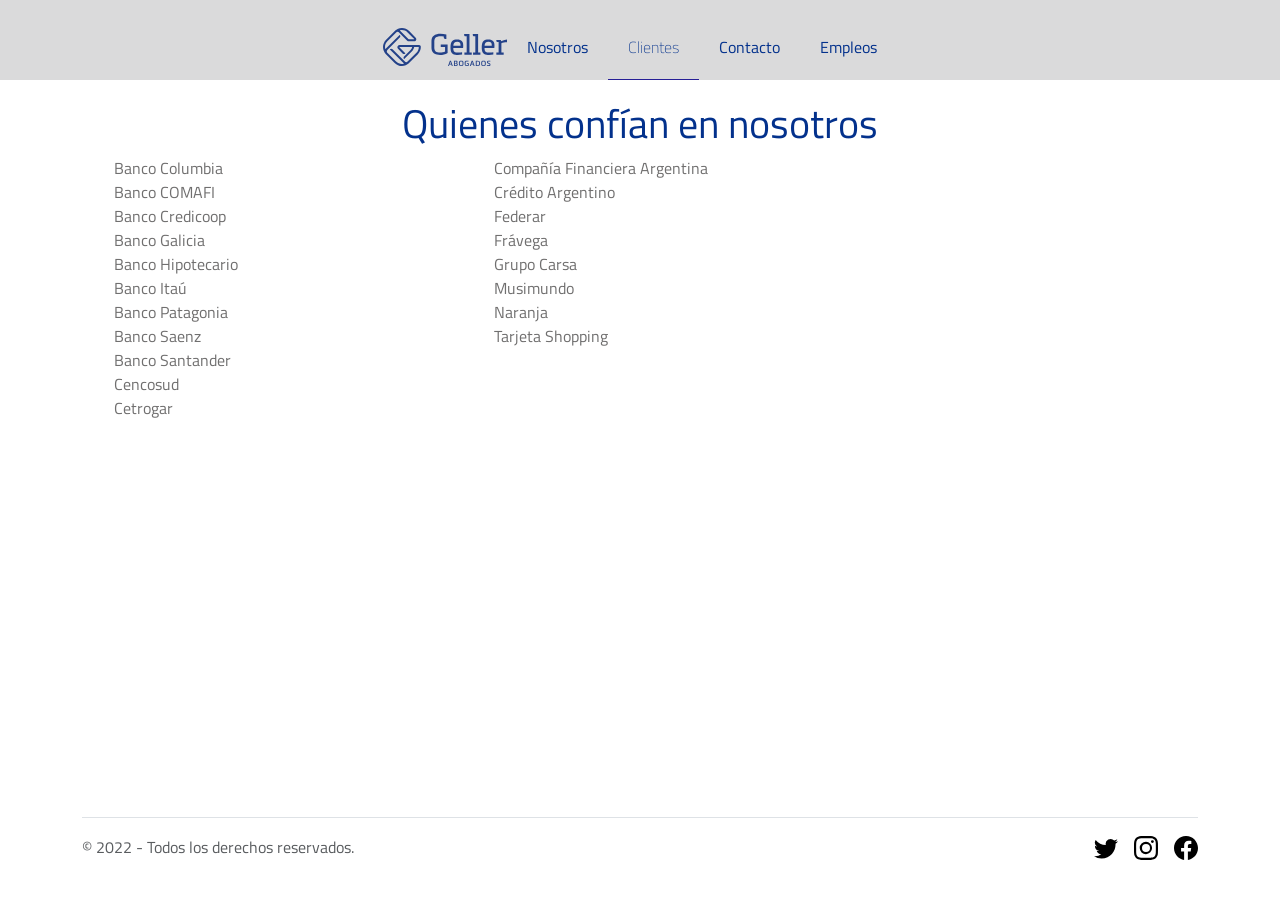
<file: pages/clientes.html>
<!DOCTYPE html>
<html lang="es">

<head>
  <meta charset="UTF-8">
  <meta http-equiv="X-UA-Compatible" content="IE=edge">
  <meta name="viewport" content="width=device-width, initial-scale=1.0">
  <meta name="description" content="Nuestros clientes">
  <meta name="keywords" content="empresas, clientes">

  <link rel="stylesheet" href="../css/main.css">
  <link rel="icon" type="image/png" href="../images/escala-de-justicia.png" sizes="64x64">
  <link rel="preconnect" href="https://fonts.googleapis.com">
  <link rel="preconnect" href="https://fonts.gstatic.com" crossorigin>
  <link
    href="https://fonts.googleapis.com/css2?family=Montserrat:ital,wght@0,100;0,400;0,500;1,100;1,200&family=Titillium+Web:ital,wght@0,200;0,400;0,600;0,700;1,200&display=swap"
    rel="stylesheet">
  <link href="https://cdn.jsdelivr.net/npm/bootstrap@5.1.3/dist/css/bootstrap.min.css" rel="stylesheet"
    integrity="sha384-1BmE4kWBq78iYhFldvKuhfTAU6auU8tT94WrHftjDbrCEXSU1oBoqyl2QvZ6jIW3" crossorigin="anonymous">

  <title>Clientes</title>
</head>

<body>

  <nav class="navbar">
      <ul class="navbar__links">
        <a href="../index.html"> <img class="navbarlogo" src="../images/logo-b.svg" alt="navbarlogo"></a>
      <li class="navbar__item">
        <a class="navbar__link" href="nosotros.html">Nosotros</a>
      </li>
      <li class="navbar__item">
        <a class="navbar__link navbar__link--active" href="clientes.html">Clientes</a>
      </li>
      <li class="navbar__item">
        <a class="navbar__link" href="contacto.html">Contacto</a>
      </li>
      <li class="navbar__item">
        <a class="navbar__link" href="empleos.html">Empleos</a>
    </ul>
  </nav>
<main class="container">

  <h1 class="header_tit "> Quienes confían en nosotros</h1>
<div class="row">
  <div class="col-lg-4 col-md-6 col-sm-12">
  <ul class="clientlist">
    <li class="listitem">Banco Columbia</li>
    <li class="listitem">Banco COMAFI</li> 
    <li class="listitem">Banco Credicoop</li> 
    <li class="listitem">Banco Galicia</li> 
    <li class="listitem">Banco Hipotecario</li> 
    <li class="listitem">Banco Itaú</li>
    <li class="listitem">Banco Patagonia</li> 
    <li class="listitem">Banco Saenz</li> 
    <li class="listitem">Banco Santander</li> 
    <li class="listitem">Cencosud</li> 
    <li class="listitem">Cetrogar</li> 
    </ul>
  </div>
  <div class="col-lg-4 col-md-6 col-sm-12">
    <ul class="clientlist">
    <li class="listitem">Compañía Financiera Argentina</li> 
    <li class="listitem">Crédito Argentino</li>
    <li class="listitem">Federar</li> 
    <li class="listitem">Frávega</li> 
    <li class="listitem">Grupo Carsa</li> 
    <li class="listitem">Musimundo</li> 
    <li class="listitem">Naranja</li> 
    <li class="listitem">Tarjeta Shopping</li> 
  </ul>
</div>
</div>
</main>
    <!--footer-->
    <div class="container fixed-bottom">
      <div> <svg xmlns="http://www.w3.org/2000/svg" style="display: none;">
              <symbol id="bootstrap" viewBox="0 0 118 94">
                  <title>Bootstrap</title>
                  <path fill-rule="evenodd" clip-rule="evenodd"
                      d="M24.509 0c-6.733 0-11.715 5.893-11.492 12.284.214 6.14-.064 14.092-2.066 20.577C8.943 39.365 5.547 43.485 0 44.014v5.972c5.547.529 8.943 4.649 10.951 11.153 2.002 6.485 2.28 14.437 2.066 20.577C12.794 88.106 17.776 94 24.51 94H93.5c6.733 0 11.714-5.893 11.491-12.284-.214-6.14.064-14.092 2.066-20.577 2.009-6.504 5.396-10.624 10.943-11.153v-5.972c-5.547-.529-8.934-4.649-10.943-11.153-2.002-6.484-2.28-14.437-2.066-20.577C105.214 5.894 100.233 0 93.5 0H24.508zM80 57.863C80 66.663 73.436 72 62.543 72H44a2 2 0 01-2-2V24a2 2 0 012-2h18.437c9.083 0 15.044 4.92 15.044 12.474 0 5.302-4.01 10.049-9.119 10.88v.277C75.317 46.394 80 51.21 80 57.863zM60.521 28.34H49.948v14.934h8.905c6.884 0 10.68-2.772 10.68-7.727 0-4.643-3.264-7.207-9.012-7.207zM49.948 49.2v16.458H60.91c7.167 0 10.964-2.876 10.964-8.281 0-5.406-3.903-8.178-11.425-8.178H49.948z">
                  </path>
              </symbol>
              <symbol id="facebook" viewBox="0 0 16 16">
                  <path
                      d="M16 8.049c0-4.446-3.582-8.05-8-8.05C3.58 0-.002 3.603-.002 8.05c0 4.017 2.926 7.347 6.75 7.951v-5.625h-2.03V8.05H6.75V6.275c0-2.017 1.195-3.131 3.022-3.131.876 0 1.791.157 1.791.157v1.98h-1.009c-.993 0-1.303.621-1.303 1.258v1.51h2.218l-.354 2.326H9.25V16c3.824-.604 6.75-3.934 6.75-7.951z" />
              </symbol>
              <symbol id="instagram" viewBox="0 0 16 16">
                  <path
                      d="M8 0C5.829 0 5.556.01 4.703.048 3.85.088 3.269.222 2.76.42a3.917 3.917 0 0 0-1.417.923A3.927 3.927 0 0 0 .42 2.76C.222 3.268.087 3.85.048 4.7.01 5.555 0 5.827 0 8.001c0 2.172.01 2.444.048 3.297.04.852.174 1.433.372 1.942.205.526.478.972.923 1.417.444.445.89.719 1.416.923.51.198 1.09.333 1.942.372C5.555 15.99 5.827 16 8 16s2.444-.01 3.298-.048c.851-.04 1.434-.174 1.943-.372a3.916 3.916 0 0 0 1.416-.923c.445-.445.718-.891.923-1.417.197-.509.332-1.09.372-1.942C15.99 10.445 16 10.173 16 8s-.01-2.445-.048-3.299c-.04-.851-.175-1.433-.372-1.941a3.926 3.926 0 0 0-.923-1.417A3.911 3.911 0 0 0 13.24.42c-.51-.198-1.092-.333-1.943-.372C10.443.01 10.172 0 7.998 0h.003zm-.717 1.442h.718c2.136 0 2.389.007 3.232.046.78.035 1.204.166 1.486.275.373.145.64.319.92.599.28.28.453.546.598.92.11.281.24.705.275 1.485.039.843.047 1.096.047 3.231s-.008 2.389-.047 3.232c-.035.78-.166 1.203-.275 1.485a2.47 2.47 0 0 1-.599.919c-.28.28-.546.453-.92.598-.28.11-.704.24-1.485.276-.843.038-1.096.047-3.232.047s-2.39-.009-3.233-.047c-.78-.036-1.203-.166-1.485-.276a2.478 2.478 0 0 1-.92-.598 2.48 2.48 0 0 1-.6-.92c-.109-.281-.24-.705-.275-1.485-.038-.843-.046-1.096-.046-3.233 0-2.136.008-2.388.046-3.231.036-.78.166-1.204.276-1.486.145-.373.319-.64.599-.92.28-.28.546-.453.92-.598.282-.11.705-.24 1.485-.276.738-.034 1.024-.044 2.515-.045v.002zm4.988 1.328a.96.96 0 1 0 0 1.92.96.96 0 0 0 0-1.92zm-4.27 1.122a4.109 4.109 0 1 0 0 8.217 4.109 4.109 0 0 0 0-8.217zm0 1.441a2.667 2.667 0 1 1 0 5.334 2.667 2.667 0 0 1 0-5.334z" />
              </symbol>
              <symbol id="twitter" viewBox="0 0 16 16">
                  <path
                      d="M5.026 15c6.038 0 9.341-5.003 9.341-9.334 0-.14 0-.282-.006-.422A6.685 6.685 0 0 0 16 3.542a6.658 6.658 0 0 1-1.889.518 3.301 3.301 0 0 0 1.447-1.817 6.533 6.533 0 0 1-2.087.793A3.286 3.286 0 0 0 7.875 6.03a9.325 9.325 0 0 1-6.767-3.429 3.289 3.289 0 0 0 1.018 4.382A3.323 3.323 0 0 1 .64 6.575v.045a3.288 3.288 0 0 0 2.632 3.218 3.203 3.203 0 0 1-.865.115 3.23 3.23 0 0 1-.614-.057 3.283 3.283 0 0 0 3.067 2.277A6.588 6.588 0 0 1 .78 13.58a6.32 6.32 0 0 1-.78-.045A9.344 9.344 0 0 0 5.026 15z" />
              </symbol>
          </svg>
      </div>
      <footer class="d-flex flex-wrap justify-content-between align-items-center py-3 my-4 border-top">
          <div class="col-md-4 d-flex align-items-center">

              </a>
              <span class="text-muted">&copy; 2022 - Todos los derechos reservados.</span>
          </div>

          <ul class="nav col-md-4 justify-content-end list-unstyled d-flex">
              <li class="ms-3"><a class="text-muted" href="#"><svg class="bi" width="24" height="24">
                          <use xlink:href="#twitter" />
                      </svg></a></li>
              <li class="ms-3"><a class="text-muted" href="#"><svg class="bi" width="24" height="24">
                          <use xlink:href="#instagram" />
                      </svg></a></li>
              <li class="ms-3"><a class="text-muted" href="#"><svg class="bi" width="24" height="24">
                          <use xlink:href="#facebook" />
                      </svg></a></li>
          </ul>
      </footer>
  </div>
  <script src="https://cdn.jsdelivr.net/npm/bootstrap@5.1.3/dist/js/bootstrap.bundle.min.js"
      integrity="sha384-ka7Sk0Gln4gmtz2MlQnikT1wXgYsOg+OMhuP+IlRH9sENBO0LRn5q+8nbTov4+1p"
      crossorigin="anonymous"></script>
</body>

</html>
</file>
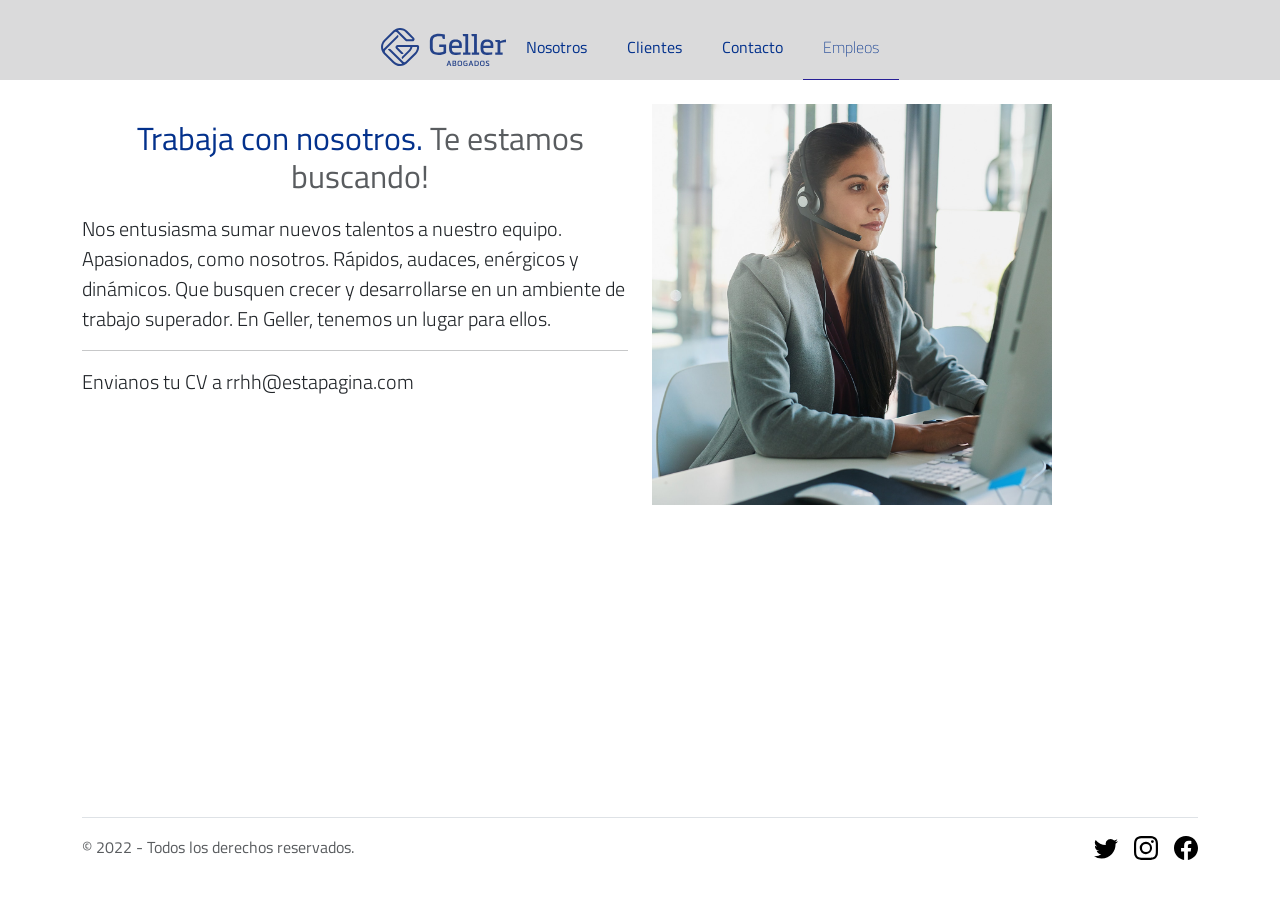
<file: pages/empleos.html>
<!DOCTYPE html>
<html lang="es">

<head>
  <meta charset="UTF-8">
  <meta http-equiv="X-UA-Compatible" content="IE=edge">
  <meta name="viewport" content="width=device-width, initial-scale=1.0">
  <meta name="description" content="Trabaja con nosotros">
  <meta name="keywords" content="trabajo, empleo, oportunidad, cobranza, gestor telefonico, recursos humanos, RRHH">

  <link rel="stylesheet" href="../css/main.css">
  <link rel="icon" type="image/png" href="../images/escala-de-justicia.png" sizes="64x64">
  <link href="https://cdn.jsdelivr.net/npm/bootstrap@5.1.3/dist/css/bootstrap.min.css" rel="stylesheet"
    integrity="sha384-1BmE4kWBq78iYhFldvKuhfTAU6auU8tT94WrHftjDbrCEXSU1oBoqyl2QvZ6jIW3" crossorigin="anonymous">
  <title>Empleos</title>
</head>

<body>

  <nav class="navbar">
    <ul class="navbar__links">
      <a href="../index.html"> <img class="navbarlogo" src="../images/logo-b.svg" alt="navbarlogo"></a>
      <li class="navbar__item">
        <a class="navbar__link" href="nosotros.html">Nosotros</a>
      </li>
      <li class="navbar__item">
        <a class="navbar__link" href="clientes.html">Clientes</a>
      </li>
      <li class="navbar__item">
        <a class="navbar__link" href="contacto.html">Contacto</a>
      </li>
      <li class="navbar__item">
        <a class="navbar__link navbar__link--active" href="empleos.html">Empleos</a>
    </ul>

  </nav>
  <main>
    <br>
    <section class="container">
      <div class="row featurette">
        <div class="col-lg-6 col-md-12 col-sm-12">
          <h2 class="row-titulo"> Trabaja con nosotros. <span class="text-muted"> Te estamos buscando!</span></h2>
          <p class="lead">
            Nos entusiasma sumar nuevos talentos a nuestro equipo. Apasionados, como nosotros. Rápidos, audaces,
            enérgicos y
            dinámicos. Que busquen crecer y desarrollarse
            en un ambiente de trabajo superador.
            En Geller, tenemos un lugar para ellos.
          </p>
          <hr>
          <p class="lead">Envianos tu CV a rrhh@estapagina.com </p>

        </div>
        <div class="col-lg-6 col-md-12 col-sm-12">
          <img class="bd-placeholder-img bd-placeholder-img-lg featurette-image img-fluid mx-auto"
            src="../images/min-val.jpg" width="400" height="400" img class="bd-placeholder-img rounded-circle">
        </div>
      </div>
    </section>
  </main>
  <!--footer-->
  <div class="container fixed-bottom">
    <div> <svg xmlns="http://www.w3.org/2000/svg" style="display: none;">
        <symbol id="bootstrap" viewBox="0 0 118 94">
          <title>Bootstrap</title>
          <path fill-rule="evenodd" clip-rule="evenodd"
            d="M24.509 0c-6.733 0-11.715 5.893-11.492 12.284.214 6.14-.064 14.092-2.066 20.577C8.943 39.365 5.547 43.485 0 44.014v5.972c5.547.529 8.943 4.649 10.951 11.153 2.002 6.485 2.28 14.437 2.066 20.577C12.794 88.106 17.776 94 24.51 94H93.5c6.733 0 11.714-5.893 11.491-12.284-.214-6.14.064-14.092 2.066-20.577 2.009-6.504 5.396-10.624 10.943-11.153v-5.972c-5.547-.529-8.934-4.649-10.943-11.153-2.002-6.484-2.28-14.437-2.066-20.577C105.214 5.894 100.233 0 93.5 0H24.508zM80 57.863C80 66.663 73.436 72 62.543 72H44a2 2 0 01-2-2V24a2 2 0 012-2h18.437c9.083 0 15.044 4.92 15.044 12.474 0 5.302-4.01 10.049-9.119 10.88v.277C75.317 46.394 80 51.21 80 57.863zM60.521 28.34H49.948v14.934h8.905c6.884 0 10.68-2.772 10.68-7.727 0-4.643-3.264-7.207-9.012-7.207zM49.948 49.2v16.458H60.91c7.167 0 10.964-2.876 10.964-8.281 0-5.406-3.903-8.178-11.425-8.178H49.948z">
          </path>
        </symbol>
        <symbol id="facebook" viewBox="0 0 16 16">
          <path
            d="M16 8.049c0-4.446-3.582-8.05-8-8.05C3.58 0-.002 3.603-.002 8.05c0 4.017 2.926 7.347 6.75 7.951v-5.625h-2.03V8.05H6.75V6.275c0-2.017 1.195-3.131 3.022-3.131.876 0 1.791.157 1.791.157v1.98h-1.009c-.993 0-1.303.621-1.303 1.258v1.51h2.218l-.354 2.326H9.25V16c3.824-.604 6.75-3.934 6.75-7.951z" />
        </symbol>
        <symbol id="instagram" viewBox="0 0 16 16">
          <path
            d="M8 0C5.829 0 5.556.01 4.703.048 3.85.088 3.269.222 2.76.42a3.917 3.917 0 0 0-1.417.923A3.927 3.927 0 0 0 .42 2.76C.222 3.268.087 3.85.048 4.7.01 5.555 0 5.827 0 8.001c0 2.172.01 2.444.048 3.297.04.852.174 1.433.372 1.942.205.526.478.972.923 1.417.444.445.89.719 1.416.923.51.198 1.09.333 1.942.372C5.555 15.99 5.827 16 8 16s2.444-.01 3.298-.048c.851-.04 1.434-.174 1.943-.372a3.916 3.916 0 0 0 1.416-.923c.445-.445.718-.891.923-1.417.197-.509.332-1.09.372-1.942C15.99 10.445 16 10.173 16 8s-.01-2.445-.048-3.299c-.04-.851-.175-1.433-.372-1.941a3.926 3.926 0 0 0-.923-1.417A3.911 3.911 0 0 0 13.24.42c-.51-.198-1.092-.333-1.943-.372C10.443.01 10.172 0 7.998 0h.003zm-.717 1.442h.718c2.136 0 2.389.007 3.232.046.78.035 1.204.166 1.486.275.373.145.64.319.92.599.28.28.453.546.598.92.11.281.24.705.275 1.485.039.843.047 1.096.047 3.231s-.008 2.389-.047 3.232c-.035.78-.166 1.203-.275 1.485a2.47 2.47 0 0 1-.599.919c-.28.28-.546.453-.92.598-.28.11-.704.24-1.485.276-.843.038-1.096.047-3.232.047s-2.39-.009-3.233-.047c-.78-.036-1.203-.166-1.485-.276a2.478 2.478 0 0 1-.92-.598 2.48 2.48 0 0 1-.6-.92c-.109-.281-.24-.705-.275-1.485-.038-.843-.046-1.096-.046-3.233 0-2.136.008-2.388.046-3.231.036-.78.166-1.204.276-1.486.145-.373.319-.64.599-.92.28-.28.546-.453.92-.598.282-.11.705-.24 1.485-.276.738-.034 1.024-.044 2.515-.045v.002zm4.988 1.328a.96.96 0 1 0 0 1.92.96.96 0 0 0 0-1.92zm-4.27 1.122a4.109 4.109 0 1 0 0 8.217 4.109 4.109 0 0 0 0-8.217zm0 1.441a2.667 2.667 0 1 1 0 5.334 2.667 2.667 0 0 1 0-5.334z" />
        </symbol>
        <symbol id="twitter" viewBox="0 0 16 16">
          <path
            d="M5.026 15c6.038 0 9.341-5.003 9.341-9.334 0-.14 0-.282-.006-.422A6.685 6.685 0 0 0 16 3.542a6.658 6.658 0 0 1-1.889.518 3.301 3.301 0 0 0 1.447-1.817 6.533 6.533 0 0 1-2.087.793A3.286 3.286 0 0 0 7.875 6.03a9.325 9.325 0 0 1-6.767-3.429 3.289 3.289 0 0 0 1.018 4.382A3.323 3.323 0 0 1 .64 6.575v.045a3.288 3.288 0 0 0 2.632 3.218 3.203 3.203 0 0 1-.865.115 3.23 3.23 0 0 1-.614-.057 3.283 3.283 0 0 0 3.067 2.277A6.588 6.588 0 0 1 .78 13.58a6.32 6.32 0 0 1-.78-.045A9.344 9.344 0 0 0 5.026 15z" />
        </symbol>
      </svg>
    </div>
    <footer class="d-flex flex-wrap justify-content-between align-items-center py-3 my-4 border-top">
      <div class="col-md-4 d-flex align-items-center">

        </a>
        <span class="text-muted">&copy; 2022 - Todos los derechos reservados.</span>
      </div>

      <ul class="nav col-md-4 justify-content-end list-unstyled d-flex">
        <li class="ms-3"><a class="text-muted" href="#"><svg class="bi" width="24" height="24">
              <use xlink:href="#twitter" />
            </svg></a></li>
        <li class="ms-3"><a class="text-muted" href="#"><svg class="bi" width="24" height="24">
              <use xlink:href="#instagram" />
            </svg></a></li>
        <li class="ms-3"><a class="text-muted" href="#"><svg class="bi" width="24" height="24">
              <use xlink:href="#facebook" />
            </svg></a></li>
      </ul>
    </footer>
  </div>
  <script src="https://cdn.jsdelivr.net/npm/bootstrap@5.1.3/dist/js/bootstrap.bundle.min.js"
    integrity="sha384-ka7Sk0Gln4gmtz2MlQnikT1wXgYsOg+OMhuP+IlRH9sENBO0LRn5q+8nbTov4+1p"
    crossorigin="anonymous"></script>
</body>

</html>
</file>
<file: css/main.css>
@import url("https://fonts.googleapis.com/css2?family=Montserrat:ital,wght@0,100;0,400;0,500;1,100;1,200&family=Titillium+Web:ital,wght@0,200;0,400;0,600;0,700;1,200&display=swap");
* {
  margin: 0px;
  padding: 0;
  box-sizing: border-box; }

body {
  font-family: 'Titillium Web', sans-serif !important; }

.extlink {
  height: 315px;
  width: 550px; }

.navbar {
  display: flex;
  position: sticky;
  background-color: #7f7f8149;
  top: 0;
  height: 80px; }

.navbarlogo {
  height: 38px;
  width: auto; }
  .navbarlogo:hover {
    transition: 0.5s;
    transform: scale(1.05);
    filter: grayscale(50%); }

.navbar__links {
  display: flex;
  justify-content: center;
  align-items: center;
  width: 100%;
  list-style: none;
  padding: 20px; }
  .navbar__links .navbar__link {
    color: #03318C;
    text-decoration: none;
    padding: 20px; }
  .navbar__links .navbar__link--active {
    border-bottom: 1.5px solid #271f96;
    font-weight: lighter; }

@media screen and (max-width: 768px) {
  .navbar__links {
    display: flex;
    justify-content: start; }
  .navbar__link {
    margin: 5px; } }

@media screen and (max-width: 560px) {
  .navbar {
    position: relative;
    height: auto;
    justify-content: center;
    align-items: right; }
  .navbarlogo {
    height: 20px;
    margin: 10px; }
  .navbar__links {
    display: flex;
    flex-direction: column; }
  .navbar__link {
    margin-bottom: 2px; } }

.footer {
  background: #ffffff;
  padding-top: 1rem; }
  .footer .company-name {
    text-align: center;
    color: #525151; }

.header_tit {
  color: #03318C;
  text-align: center;
  padding-top: 20px; }

.container .row-titulo {
  color: #03318C;
  margin-left: 10px;
  margin-top: 15px;
  padding-bottom: 10px;
  text-align: center; }

.container .row-texto {
  color: #706f6f;
  padding-left: 5px;
  margin: 0 5px 5px 5px;
  text-align: justify; }

/*lista de clientes*/
.clientlist {
  list-style: none;
  color: #706f6f; }
  .clientlist .listitem:hover {
    transition: 0.3s;
    transform: scale(1.05); }

/*CONTACTO*/
.img-thumbnail {
  height: 500px;
  width: 400px; }

/*NOSOTROS*/
.marketing .col-lg-4 {
  margin-top: 50px;
  margin-bottom: 1.5rem;
  text-align: center; }
  .marketing .col-lg-4 h2 {
    font-weight: 400;
    color: #747474; }
  .marketing .col-lg-4 p {
    margin-right: .75rem;
    margin-left: .75rem; }

.marketing .bd-placeholder-img:hover {
  transition: 1s;
  transform: scale(1.08); }
</file>
